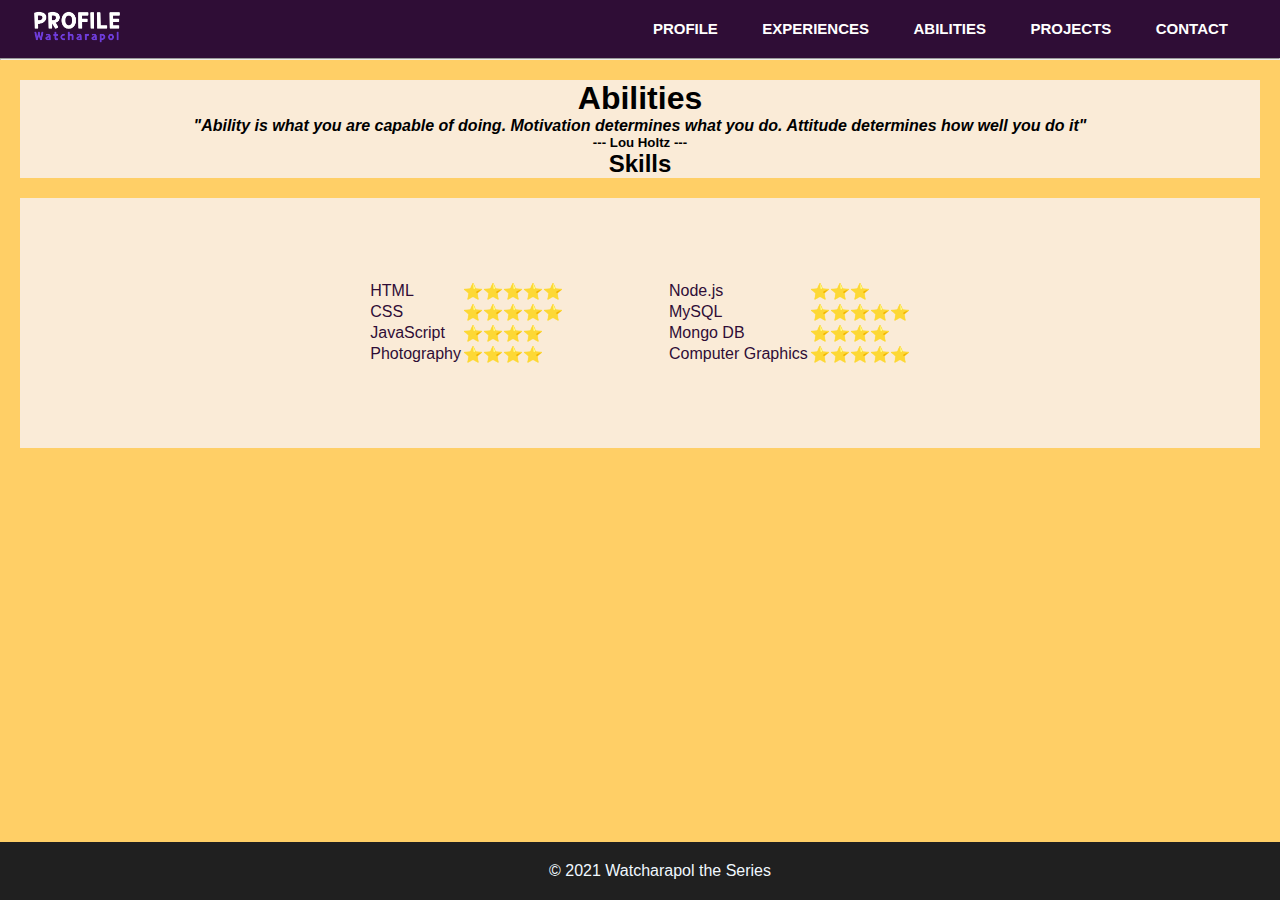
<file: abilities.html>
<!DOCTYPE html>
<html>
  <head>
    <meta charset="UTF-8" />
    <title>Watcharapol Abilities</title>
    <!-- Reference: Google Font -->
    <link
      href="https://fonts.googleapis.com/css?family=Aclonica"
      rel="stylesheet"
    />

    <!--External CSS => 3rd Priority-->
    <link rel="stylesheet" href="css/abilities.css" />
    <link rel="stylesheet" href="css/navigationbar1.css" />
  </head>

  <body>
    <!-- Menu -->
    <div class="table-menu">
      <div class="navbar">
        <a href="index.html"><img src="img/logo.png" class="logo" /></a>
        <ul><!-- รายการแบบไม่มีลำดับ -->
          <!-- li หัวข้อย่อยในรายการ -->
          <!-- a href ใช้เพื่อลิ้งหัวข้อต่างๆไปที่ไฟล์ต่างๆ -->
          <li><a href="profile.html">Profile</a></li>
          <li><a href="experiences.html">Experiences</a></li>
          <li><a href="abilities.html">Abilities</a></li>
          <li><a href="projects.html">Projects</a></li>
          <li><a href="contact.html">Contact</a></li>
        </ul>
      </div>
    </div>

    <hr /><!-- เส้นขีด -->

    <table><!-- กำหนดตาราง -->
      <div class="title">
        <h1>Abilities</h1>
        <h4>
          <i>
            "Ability is what you are capable of doing. Motivation determines
            what you do. Attitude determines how well you do it"
          </i><!-- i คือตัวเฉียง -->
        </h4>
        <h5>--- Lou Holtz ---</h5>
        <h2>Skills</h2>
      </div>

      <tr><!-- กำหนดแถวของตาราง (Row) -->
        <td><!-- กำหนดเซลล์ของตาราง -->
          
          <table><!-- กำหนดตาราง -->
            <tr><!-- กำหนดแถวของตาราง (Row) -->
              <td>HTML</td><!-- กำหนดเซลล์ของตาราง -->
              <!--Emoji Windows: WIN+. or WIN+; | MAC: ^+Command+space-->
              <td>⭐⭐⭐⭐⭐</td><!-- กำหนดเซลล์ของตาราง -->
            </tr>
            <tr>
              <td>CSS</td>
              <td>⭐⭐⭐⭐⭐</td>
            </tr>
            <tr>
              <td>JavaScript</td>
              <td>⭐⭐⭐⭐</td>
            </tr>
            <tr>
              <td>Photography</td>
              <td>⭐⭐⭐⭐</td>
            </tr>
          </table>
        </td>
        <td>
          <table>
            <tr>
              <td>Node.js</td>
              <td>⭐⭐⭐</td>
            </tr>
            <tr>
              <td>MySQL</td>
              <td>⭐⭐⭐⭐⭐</td>
            </tr>
            <tr>
              <td>Mongo DB</td>
              <td>⭐⭐⭐⭐</td>
            </tr>
            <tr>
              <td>Computer Graphics</td>
              <td>⭐⭐⭐⭐⭐</td>
            </tr>
          </table>
        </td>
      </tr>
    </table>
    <p class="p-Footer">© 2021 Watcharapol the Series</p>
    <!-- footer -->
  </body>
</html>
</file>
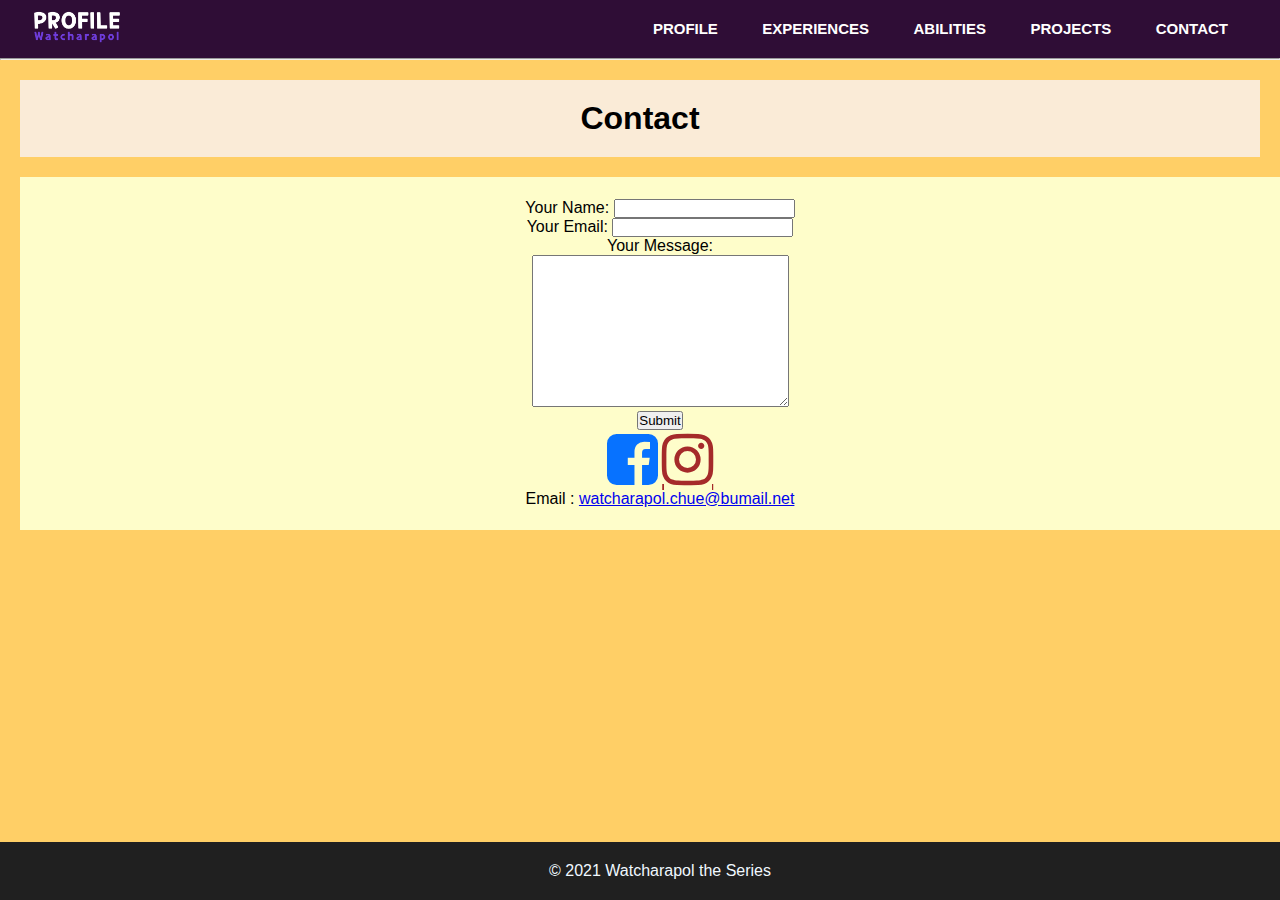
<file: contact.html>
<!DOCTYPE html>
<html>
<head>
    <meta charset="UTF-8">
    <title>Watcharapol  Contact</title>
    <!--Reference Social Media Icons of Awesome 4-->
    <link rel="stylesheet" href="https://cdnjs.cloudflare.com/ajax/libs/font-awesome/4.7.0/css/font-awesome.min.css">    
 
    <!--External CSS => 3rd Priority-->
    <link rel="stylesheet" href="css/contact.css">
    <link rel="stylesheet" href="css/navigationbar1.css">

</head>
<body>
    <!-- Menu -->
    <div class="table-menu">
        <div class="navbar">
            <a href="index.html"><img src="img/logo.png" class="logo"></a>
            <ul><!-- รายการแบบไม่มีลำดับ -->
                <!-- li หัวข้อย่อยในรายการ -->
                <!-- a href ใช้เพื่อลิ้งหัวข้อต่างๆไปที่ไฟล์ต่างๆ -->
                <li><a href="profile.html">Profile</a></li>
                <li><a href="experiences.html">Experiences</a></li>
                <li><a href="abilities.html">Abilities</a></li>
                <li><a href="projects.html">Projects</a></li>
                <li><a href="contact.html">Contact</a></li>
            </ul>
        </div>
    </div>

    <hr> <!-- เส้นขีด -->

    <h1>Contact</h1> 
    <table><!-- กำหนดตาราง -->
        <tr><!-- กำหนดแถวของตาราง (Row) -->
            <td><!-- กำหนดเซลล์ของตาราง -->
            <!-- Form: https://developer.mozilla.org/en-US/docs/Web/HTML/Element#forms -->
            <form action="mailto:ajnesttheseries@gmail.com" method="POST" enctype="text/plain"> 
                <label>Your Name:</label><!-- กำหนดให้กรอก Name -->
                <input type="text" name="yourName" value=""><!-- รับค่าของ Text -->
                <br><!-- ขึ่นบรรทัดใหม่ -->
                <label>Your Email:</label><!-- กำหนดให้กรอก Email -->
                <input type="email" name="yourEmail" value=""><!-- รับค่าของ Email -->
                <br>
                <label>Your Message:</label><!-- กำหนดให้กรอกข้อความ -->
                <br>
                <textarea name="yourMessage" cols="30" rows="10"></textarea><!-- กำหนดช่องของ yourMessage -->
                <br>
                <input type="submit" name=""><!-- รับค่าของ submit -->
            </form> 
            <p>
                <a href="https://www.facebook.com/profile.php?id=100007589059494" class="fa fa-facebook-square" style="font-size: 60px; color: rgb(7, 114, 255);"></a>
                <a href="https://www.instagram.com/i.itsnxng/" class="fa fa-instagram" style="font-size: 60px; color: brown;"></a>
            </p><!-- นำรูปภาพมาใช้เพื่อเชื่อมโยงกับลิ้ง -->
            <p>Email : <a href="watcharapol.chue@bumail.net">watcharapol.chue@bumail.net</a></p><!-- a คือการเชื่อมโยงไปเว็บ -->
        </tr>
    </table> 
    <p class="p-Footer">© 2021 Watcharapol the Series</p>
</body>
</html>
</file>
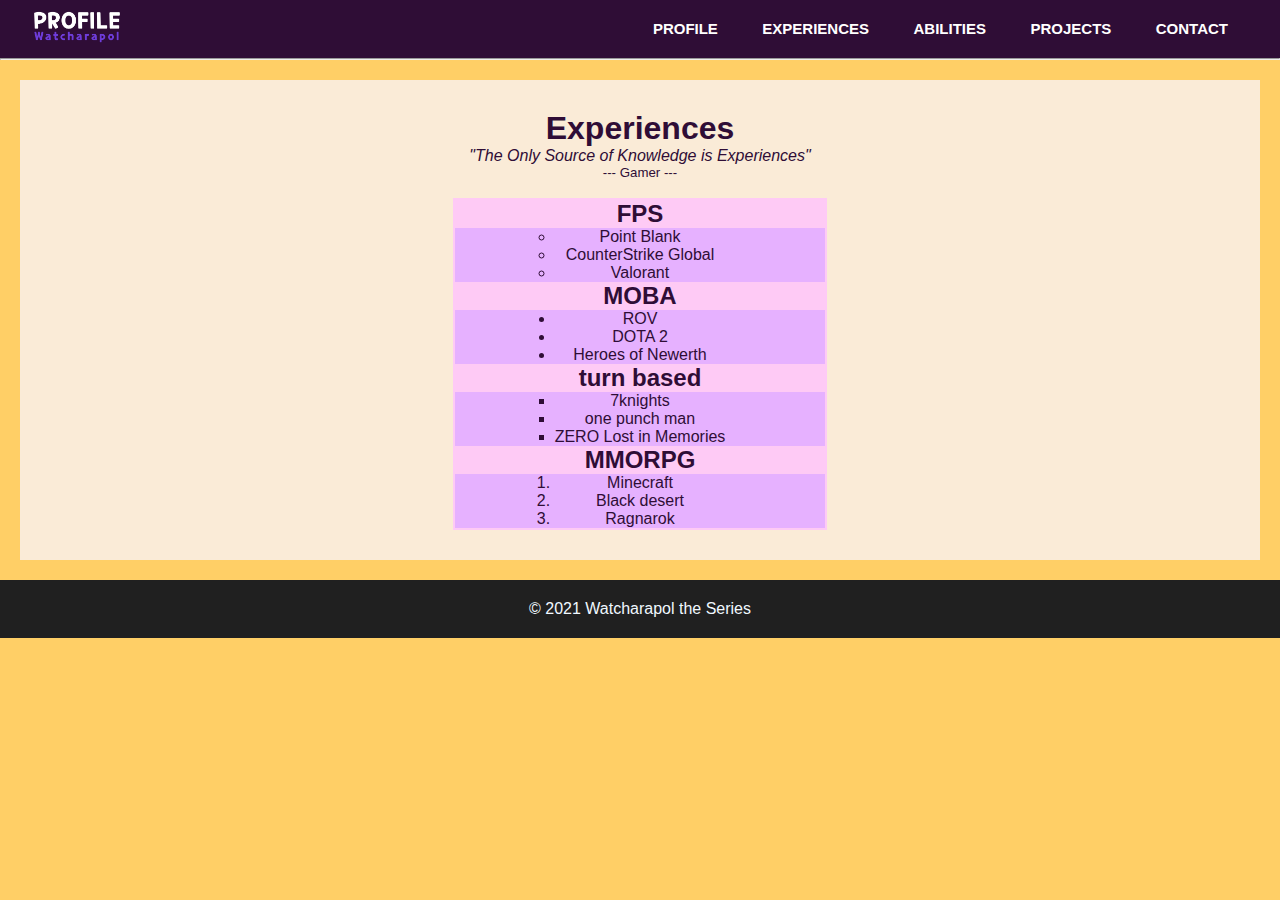
<file: experiences.html>
<!DOCTYPE html>
<html>
  <head>
    <meta charset="UTF-8" />
    <title>Watcharapol Experiences</title>
    <!--Reference Google Fonts-->
    <link
      href="https://fonts.googleapis.com/css?family=Aclonica"
      rel="stylesheet"
    />

    <!--External CSS => 3rd Priority-->
    <link rel="stylesheet" href="css/experiences.css" />
    <link rel="stylesheet" href="css/navigationbar1.css" />
  </head>
  <body>
    <!-- Menu -->
    <!--CSS Class-->
    <div class="table-menu">
      <div class="navbar">
        <a href="index.html"><img src="img/logo.png" class="logo" /></a>
        <ul><!-- รายการแบบไม่มีลำดับ -->
          <!-- li หัวข้อย่อยในรายการ -->
          <!-- a href ใช้เพื่อลิ้งหัวข้อต่างๆไปที่ไฟล์ต่างๆ -->
          <li><a href="profile.html">Profile</a></li>
          <li><a href="experiences.html">Experiences</a></li>
          <li><a href="abilities.html">Abilities</a></li>
          <li><a href="projects.html">Projects</a></li>
          <li><a href="contact.html">Contact</a></li>
        </ul>
      </div>
    </div>
    <hr/>

    <div class="maincontent">
      <h1>Experiences</h1>
      <h4><i> "The Only Source of Knowledge is Experiences"</i></h4>
      <h5>--- Gamer ---</h5>
      <br>
      <table class="table-content"> <!-- กำหนดตาราง -->
        <tbody><!-- แท็ก table body ส่วนข้อมูลในตาราง -->
          <tr><!-- กำหนดแถวของตาราง (Row) -->
            <td><!-- กำหนดเซลล์ของตาราง -->
              <h2>FPS</h2>
              <!-- ul คือ unordered list แต่ละรายการภายในจะอยู่ในแท็ก <li> ย่อมาจาก list item  -->
              <ul class="ul-circle">
                <li>Point Blank</li>
                <li>CounterStrike Global</li>
                <li>Valorant</li>
              </ul>
              <h2>MOBA</h2>
              <ul class="ul-disc">
                <li>ROV</li>
                <li>DOTA 2</li>
                <li>Heroes of Newerth</li>
              </ul>
              <h2>turn based</h2>
              <ul class="ul-square">
                <li>7knights</li>
                <li>one punch man</li>
                <li>ZERO Lost in Memories</li>
              </ul>
              <h2>MMORPG</h2>
              <!-- ol คือ list แบบมีลำดับ แต่ละรายการภายในจะอยู่ในแท็ก <li> ย่อมาจาก list item  -->
              <ol class="ol-order">
                <li>Minecraft</li>
                <li>Black desert</li>
                <li>Ragnarok</li>
              </ol>
            </td>
          </tr>
        </tbody>
      </table>
    </div>
    <p class="p-Footer">© 2021 Watcharapol the Series</p> <!-- footer -->
  </body>
</html>
</file>
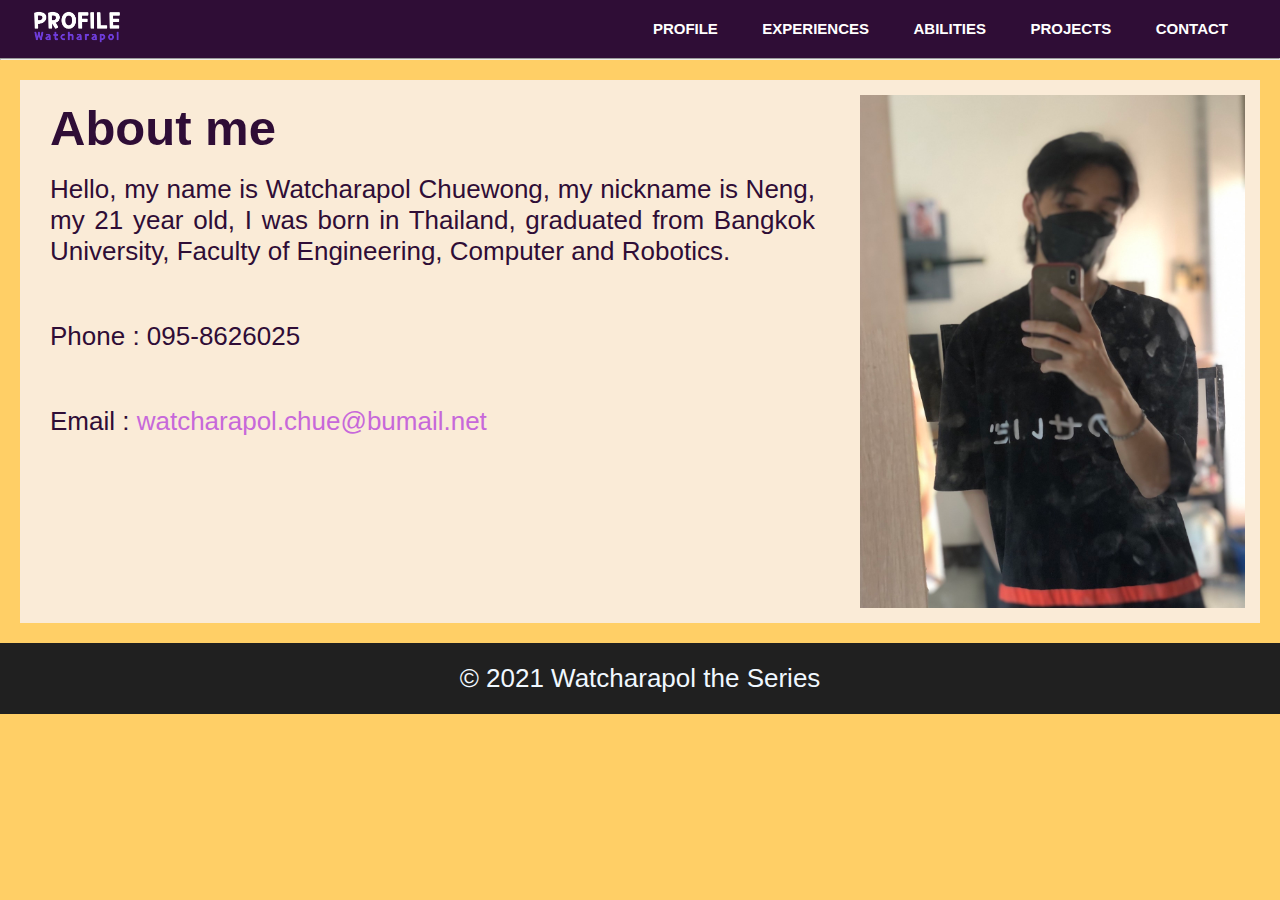
<file: profile.html>
<!DOCTYPE html>
<html>
<head>
    <meta charset="UTF-8">
    <title>Watcharapol  profile</title>
    <!-- Reference: Google Font -->
    <link href='https://fonts.googleapis.com/css?family=Aclonica'rel='stylesheet'> 

    <!--External CSS => 3rd Priority-->
    <link rel="stylesheet" href="css/profile.css">
    <link rel="stylesheet" href="css/navigationbar1.css">
</head>
 
<body>
    <!-- Menu -->
    <div class="table-menu">
        <div class="navbar">
            <a href="index.html"><img src="img/logo.png" class="logo"></a><!-- import logo เข้ามาแล้วลิ้งเข้ากับ index.html เมื่อกดที่logoจะไปที่หน้า index.html-->
            <ul><!-- รายการแบบไม่มีลำดับ -->
                <!-- li หัวข้อย่อยในรายการ -->
                <!-- a href ใช้เพื่อลิ้งหัวข้อต่างๆไปที่ไฟล์ต่างๆ -->
                <li><a href="profile.html">Profile</a></li>
                <li><a href="experiences.html">Experiences</a></li>
                <li><a href="abilities.html">Abilities</a></li>
                <li><a href="projects.html">Projects</a></li>
                <li><a href="contact.html">Contact</a></li>
            </ul>
        </div>
    </div> 
    <hr> 
    
    <div class="content-index">
        <div class="maincontent">
            <h1>About me</h1>
            <br><!-- เว้นบรรทัด -->
            <p>
                Hello, my name is Watcharapol Chuewong, my nickname is Neng, 
                my 21 year old, I was born in Thailand, 
                graduated from Bangkok University, 
                Faculty of Engineering, Computer and Robotics.
            </p>
            <br><br><br><!-- เว้นบรรทัด -->
            <p>Phone : 095-8626025</p>
            <br><br><br><!-- เว้นบรรทัด -->
            <p>Email : <a href="watcharapol.chue@bumail.net">watcharapol.chue@bumail.net</a></p><!-- link ไปที่mail -->
        </div>
        <img class="neng01" src="/img/neng01.jpg" alt="neng"><!-- ใส่รูป -->
    </div>

    <footer>
        <p class="p-Footer">© 2021 Watcharapol the Series</p><!-- footer -->
    </footer>
</body>
</html>
</file>
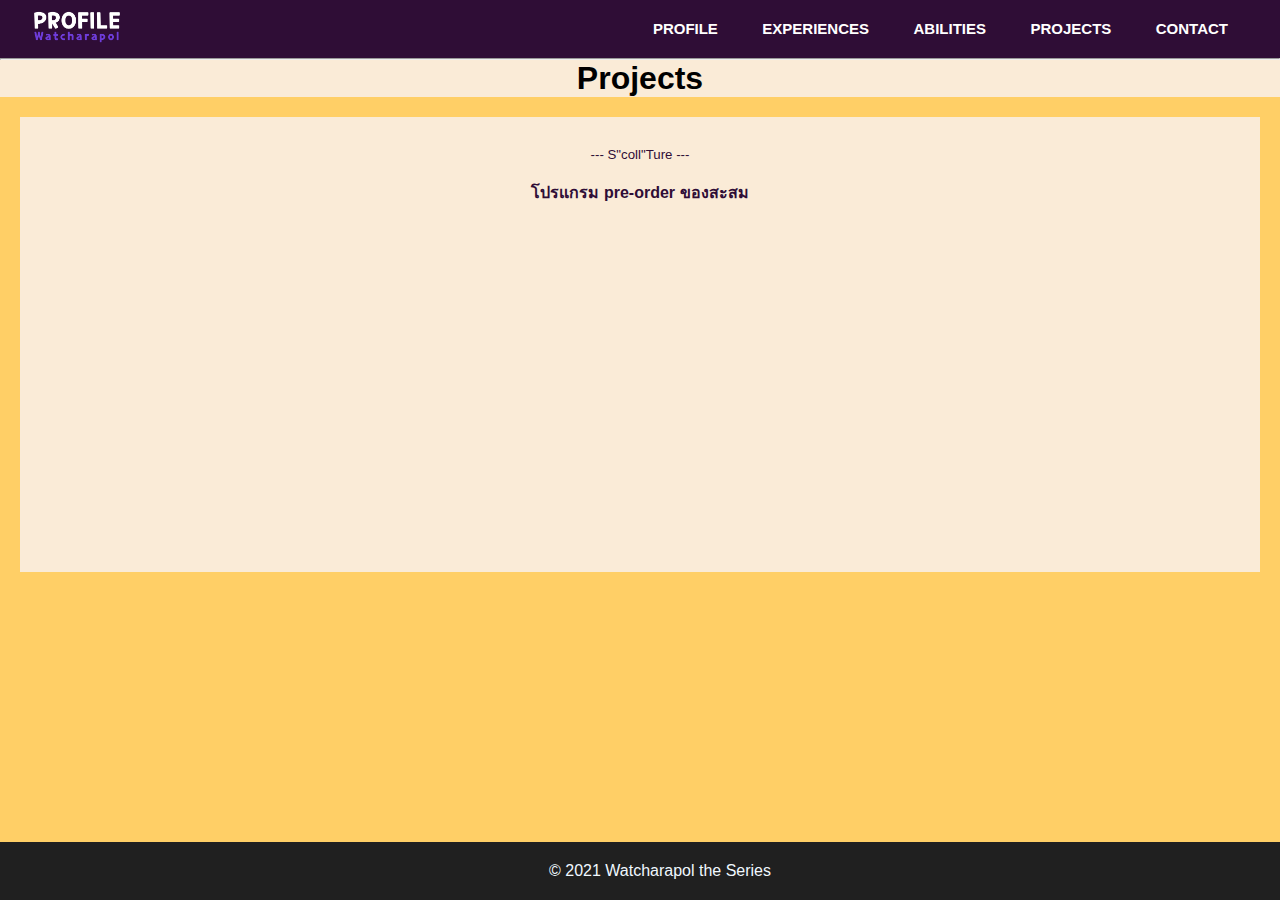
<file: projects.html>
<!DOCTYPE html>
<html>
  <head>
    <meta charset="UTF-8" />
    <title>Watcharapol Projects</title>
    <!-- Reference: Google Font -->
    <link
      href="https://fonts.googleapis.com/css?family=Aclonica"
      rel="stylesheet"
    />

    <!--External CSS => 3rd Priority-->
    <link rel="stylesheet" href="css/projects.css" />
    <link rel="stylesheet" href="css/navigationbar1.css" />
  </head>
  <body>
    <!-- Menu -->
    <div class="table-menu">
      <div class="navbar">
        <a href="index.html"><img src="img/logo.png" class="logo" /></a>
        <ul><!-- รายการแบบไม่มีลำดับ -->
          <!-- li หัวข้อย่อยในรายการ -->
          <!-- a href ใช้เพื่อลิ้งหัวข้อต่างๆไปที่ไฟล์ต่างๆ -->
          <li><a href="profile.html">Profile</a></li>
          <li><a href="experiences.html">Experiences</a></li>
          <li><a href="abilities.html">Abilities</a></li>
          <li><a href="projects.html">Projects</a></li>
          <li><a href="contact.html">Contact</a></li>
        </ul>
      </div>
    </div>

    <hr /> <!-- เส้นขีด -->

    <h1>Projects</h1>
    <div class="video-content">
      <h5>--- S"coll"Ture ---</h5>
      <br />
      <p>
        <b
          >โปรแกรม pre-order ของสะสม</b
        >
      </p>
      <br />
      <!-- YouTube Embeded -->

      <p>
        <iframe
          width="560"
          height="315"
          src="https://www.youtube.com/embed/FDOxWT6AQuQ"
          title="YouTube video player"
          frameborder="0"
          allow="accelerometer; autoplay; clipboard-write; encrypted-media; gyroscope; picture-in-picture"
          allowfullscreen
        ></iframe> <!-- ดึงlink youtube มาแล้วแสดงผล -->
      </p>
    </div>

    <p class="p-Footer">© 2021 Watcharapol the Series</p> <!-- footer -->
  </body>
</html>
</file>
<file: css/abilities.css>
/* CSS files --> abilities.html */
body{
    background-color: #ffcf66; /* ปรับสีbackground */
    font-family: Arial, Helvetica, sans-serif; /* เปลี่ยนfontของตัวอักษรใน table-menu */
}
.table-menu{
    width:100%;  /* ความกว้าง */
    text-align: center; /* ปรับตัวอักษรไปตรงกลาง */
    background-color: rgb(47, 13, 54); /* ปรับสีbackground */
} 
table{
    height: 100%; /* ความสูง */
    padding: 30px;/* ปรับความกว้างในclass*/
    margin: 20px;/* ปรับขอบของclass*/
    color: rgb(47, 13, 54);/* ปรับสีตัวอักษร */
    background-color: antiquewhite;/* ปรับสีbackground */
    display: flex;/* ทำให้classนี้เป็น flexbox เพื่อช่วยในการจัดเรียง element ต่างๆได้แบบ responsive */
    justify-content: center;/* ใช้ร่วมกับflexbox ปรับ element ต่างๆให้อยู่ตรงกลางแบบแนวนอน*/
    align-items: center;/* ใช้ร่วมกับflexbox ปรับ element ต่างๆให้อยู่ตรงกลางแบบแนวตั้ง */
}

.title{
    margin: 20px;/* ปรับขอบของclass*/
    text-align: center;/* ปรับตัวอักษรไปตรงกลาง */
    background-color: antiquewhite;/* ปรับสีbackground */

}

.p-Footer{/* ปรับclass p-Footer */
    background-color: rgb(32, 32, 32);/* ปรับสี background*/
    color: aliceblue;/* ปรับสีตัวอักษร */
    text-align: center;/* ปรับตัวอักษรไปตรงกลาง */
    padding: 20px;/* ปรับขนาดขอบของ p-Footer */
    bottom: 0;/* ปรับตำแหน่งให้อยู่ชิดล่างสุดของจอ */
    position: absolute;/* ปรับตำแหน่งให้อยู่ชิดล่างสุดของจอ */
    width: 100%; /* ความกว้าง */
}
</file>
<file: css/navigationbar1.css>
*{
    margin: 0; /* ปรับให้ไม่มีขอบ */
    padding: 0; /* ปรับให้ไม่มีขอบ */
}

.navbar{
    width: 95%;/* ความกว้าง */
    margin: auto;/* ปรับขนาดขอบแบบ auto */
    padding: 10px 0;/* ปรับขนาดของกรอบข้อความ */
    display: flex; /* ทำให้classนี้เป็น flexbox เพื่อช่วยในการจัดเรียง element ต่างๆได้แบบ responsive */
    align-items: center; /* ใช้ร่วมกับflexbox ปรับ element ต่างๆให้อยู่ตรงกลางแบบแนวตั้ง */
    justify-content: space-between; /* ใช้ร่วมกับflexbox ปรับ element ต่างๆให้อยู่ตรงซ้ายและขวาของช่องว่าง */
}
.logo{
    cursor: pointer; /* ปรับรูปร่างของ cursor เมื่่อเอาเม้าส์ชี้ เป็นแบบpointer*/
    width: 90px; /* ความกว้าง */
    transition: transform 0.3s;/* ปรับระยะเวลาของการเปลี่ยน effect */
}

.logo:hover{
    transform: scale(1.2);/* ปรับขนาดของทั้งclass */
}

.navbar ul li{  /*ควบคุมตัวแปล ul li ใน navbar*/
    list-style: none; /* ปรับให้ไม่มีจุดข้างหน้า */
    display: inline-block; /* ทำปรับli เป็นแบบเรียงต่อกัน */
    margin: 0 20px; /* ปรัับช่องว่างของul li */
    position: relative; /* ปรับposition ให้ชิดเป็นแบบrelative */
}

.navbar ul li a{  /*ควบคุมตัวอักษร<a>ใน ul li*/
    text-decoration: none;  /* เปลี่ยนให้ตัวอักษรไม่มีเส้นใต้ */
    color: rgb(255, 255, 255); /* เปลี่ยนสีตัวอักษร */
    text-transform:uppercase; /* ปรับตัวอักษรเป็นพิมย์ใหญ่ */
    font-size: 15px; /* ปรับขนาด font */
    font-weight: bold; /* ปรับตัวอักษรเป็นตัวหนา */
    font-family: Arial, Helvetica, sans-serif; /* เปลี่ยนfontของตัวอักษรใน table-menu */
}

.navbar ul li a:after{/*ควบคุมตัวอักษร<a>ใน ul li แบบแสดงต่อจาก before ซึ่งก็คือ.navbar ul li a อันก่อน*/
    content: ""; /* กำหนดให้ข้างในไม่มีข้อความ */
    height: 3px; /* ความสูง*/
    width: 0;  /* ความกว้างขณะเรื่มต้นเป็น 0 */
    background:rgb(176, 118, 231);  /* ปรับสีbackground */
    position: absolute; /* ปรับ position ของ*/
    left: 0; /* ปรับช่องทางซ้ายเป็น 0 */
    bottom: -10px; /* ปรับระดับของกรอบที่สร้างมาใหม่ให้ลงมาข้างล่าง*/
    transition: 0.3s; /* ปรับระยะเวลาของการเปลี่ยน effect */
}

.navbar ul li a:hover:after{
    width: 100%; /* ความกว้างขณะเรื่มต้นเป็น 100% */

}
</file>
<file: css/contact.css>
/* CSS files --> contact.html */
body{
    background-color: #ffcf66; /* ปรับสีbackground */
    font-family: Arial, Helvetica, sans-serif; /* เปลี่ยนfontของตัวอักษรใน table-menu */
}
.table-menu{
    background-color: rgb(47, 13, 54);/* ปรับสีbackground */
}
table{
    width:100%; /* ความกว้าง */
    text-align: center;/* ปรับตัวอักษรไปตรงกลาง */
    background-color: #FEFDCA; /* ปรับสีbackground */
    padding: 20px;/* ปรับความกว้างในclass*/
    margin: 20px;/* ปรับขอบของclass*/
}
h1{
    text-align: center;/* ปรับตัวอักษรไปตรงกลาง */
    background-color: antiquewhite;/* ปรับสีbackground */
    padding: 20px;/* ปรับความกว้างในclass*/
    margin: 20px; /* ปรับขอบของclass*/
}

.p-Footer{/* ปรับclass p-Footer */
    background-color: rgb(32, 32, 32);/* ปรับสี background*/
    color: aliceblue;/* ปรับสีตัวอักษร */
    text-align: center;/* ปรับตัวอักษรไปตรงกลาง */
    padding: 20px;/* ปรับขนาดขอบของ p-Footer */
    bottom: 0;/* ปรับตำแหน่งให้อยู่ชิดล่างสุดของจอ */
    position: absolute;/* ปรับตำแหน่งให้อยู่ชิดล่างสุดของจอ */
    width: 100%; /* ความกว้าง */
}
</file>
<file: css/experiences.css>
/* CSS files --> experiences.html */
body{
    background-color: #ffcf66; /* ปรับสีbackground */
    font-family: Arial, Helvetica, sans-serif; /* เปลี่ยนfontของตัวอักษรใน table-menu */
}
.table-menu{
    width:100%;  /* ความกว้าง */
    text-align: center; /* ปรับตัวอักษรไปตรงกลาง */
    background-color: rgb(47, 13, 54); /* ปรับสีbackground */
}
h1{
    text-align: center; /* ปรับตัวอักษรไปตรงกลาง */
} 
h4{
    text-align: center; /* ปรับตัวอักษรไปตรงกลาง */
    font-weight: normal;/* ปรับน้ำหนักของข้อความเป็นแบบปกติ */
}
h5{ 
    text-align: center; /* ปรับตัวอักษรไปตรงกลาง */
    font-weight: normal;/* ปรับน้ำหนักของข้อความเป็นแบบปกติ */
}
.table-content{
    margin: auto; /* ปรับขอบของclass*/
    text-align: center;/* ปรับตัวอักษรไปตรงกลาง */
    background-color: #fecaf5;/* ปรับสีbackground */
}
.ul-circle{
    padding: 0 100px; /* ปรับความกว้างในclass*/
    list-style-type:circle; /* ปรับรูปแบบของ list หน้าข้อความเป็นแบบ เส้นวงกรม*/
    background-color: #e6b1ff;/* ปรับสีbackground */
} 
.ul-disc{
    padding: 0 100px; /* ปรับความกว้างในclass*/
    list-style-type:disc; /* ปรับรูปแบบของ list หน้าข้อความเป็นแบบ วงกรมทึบ*/
    background-color: #e6b1ff;/* ปรับสีbackground */
}
.ul-square{
    padding: 0 100px; /* ปรับความกว้างในclass*/
    list-style-type:square; /* ปรับรูปแบบของ list หน้าข้อความเป็นแบบ สี่เหลี่ยม*/
    background-color:#e6b1ff;/* ปรับสีbackground */
}
.ol-order{
    padding: 0 100px; /* ปรับความกว้างในclass*/
    background-color: #e6b1ff; /* ปรับสีbackground */
}

.maincontent{
    height: 100%; /* ความสูง */
    padding: 30px;/* ปรับความกว้างในclass*/
    margin: 20px; /* ปรับขอบของclass*/
    color: rgb(47, 13, 54); /* ปรับสีตัวอักษร */
    background-color: antiquewhite; /* ปรับสีbackground */
}

.p-Footer{/* ปรับclass p-Footer */
    background-color: rgb(32, 32, 32);/* ปรับสี background*/
    color: aliceblue;/* ปรับสีตัวอักษร */
    text-align: center;/* ปรับตัวอักษรไปตรงกลาง */
    padding: 20px;/* ปรับขนาดขอบของ p-Footer */
}
</file>
<file: css/profile.css>
/* CSS files --> abilities.html */
body{
    background-color: #ffcf66; /* ปรับสีbackground */
    font-family: Arial, Helvetica, sans-serif; /* เปลี่ยนfontของตัวอักษรใน table-menu */
}

h1{
    font-size: 49px; /* ปรับขนาด font */
}
p{
    font-size: 26px; /* ปรับขนาด font */
    text-align:justify; /* ปรับตัวอักษรให้ชิดซ้ายขวา */
}
p a{
    text-decoration: none; /* เปลี่ยนให้ตัวอักษรไม่มีเส้นใต้ */
    color: rgb(199, 104, 218);/* เปลี่ยนสีตัวอักษร */
}

.table-menu{
    width:100%;  /* ความกว้าง */
    text-align: center; /* ปรับตัวอักษรไปตรงกลาง */
    background-color: rgb(47, 13, 54); /* ปรับสีbackground */
} 

.content-index{
    height: 100%; /* ความสูง */
    display: flex; /* ทำให้classนี้เป็น flexbox เพื่อช่วยในการจัดเรียง element ต่างๆได้แบบ responsive */
    justify-content: center;/* ใช้ร่วมกับflexbox ปรับ element ต่างๆให้อยู่ตรงกลางแบบแนวนอน*/
    margin: 20px; /* ปรับขอบของclass*/
    color: rgb(47, 13, 54);/* เปลี่ยนสีตัวอักษร */
    background-color: antiquewhite;/* ปรับสีbackground */
}

.maincontent{
    height: 100%;/* ความสูง */
    display: flex;/* ทำให้classนี้เป็น flexbox เพื่อช่วยในการจัดเรียง element ต่างๆได้แบบ responsive */
    flex-direction: column; /* ใช้ร่วมกับflexbox ปรับ element ต่างๆให้เป็น column */
    margin: 10px; /* ปรับขอบของclass*/
    padding: 10px 20px; /* ปรับความกว้างในclass*/
}


.neng01{
    width: 385px; /* ความกว้าง */
    height: auto; /* ความสูง */
    margin: 15px; /* ปรับขอบของclass*/
}

.p-Footer{/* ปรับclass p-Footer */
    background-color: rgb(32, 32, 32);/* ปรับสี background*/
    color: aliceblue;/* ปรับสีตัวอักษร */
    text-align: center;/* ปรับตัวอักษรไปตรงกลาง */
    padding: 20px;/* ปรับขนาดขอบของ p-Footer */
}
</file>
<file: css/projects.css>
/* CSS files --> projects.html */
body{
    background-color: #ffcf66; /* ปรับสีbackground */
    font-family: Arial, Helvetica, sans-serif; /* เปลี่ยนfontของตัวอักษรใน table-menu */
}
.table-menu{
    width:100%;  /* ความกว้าง */
    text-align: center; /* ปรับตัวอักษรไปตรงกลาง */
    background-color: rgb(47, 13, 54); /* ปรับสีbackground */
} 
h1{
    text-align: center;  /* ปรับตัวอักษรไปตรงกลาง */
    background-color: antiquewhite;/* ปรับสีbackground */
} 
h4{
    text-align: center; /* ปรับตัวอักษรไปตรงกลาง */
    font-weight: normal;/* ปรับน้ำหนักของข้อความเป็นแบบปกติ */
}
h5{ 
    text-align: center; /* ปรับตัวอักษรไปตรงกลาง */
    font-weight: normal;/* ปรับน้ำหนักของข้อความเป็นแบบปกติ */
}
p{
    text-align: center;     /* ปรับตัวอักษรไปตรงกลาง */
}

.p-Footer{/* ปรับclass p-Footer */
    background-color: rgb(32, 32, 32);/* ปรับสี background*/
    color: aliceblue;/* ปรับสีตัวอักษร */
    text-align: center;/* ปรับตัวอักษรไปตรงกลาง */
    padding: 20px;/* ปรับขนาดขอบของ p-Footer */
    bottom: 0;/* ปรับตำแหน่งให้อยู่ชิดล่างสุดของจอ */
    position: absolute;/* ปรับตำแหน่งให้อยู่ชิดล่างสุดของจอ */
    width: 100%; /* ความกว้าง */
}

.video-content{
    height: 100%;  /* ความสูง */
    padding: 30px;/* ปรับความกว้างในclass*/
    margin: 20px;/* ปรับขอบของclass*/
    color: rgb(47, 13, 54);/* ปรับสีตัวอักษร */
    background-color: antiquewhite;/* ปรับสี background*/
}
</file>
